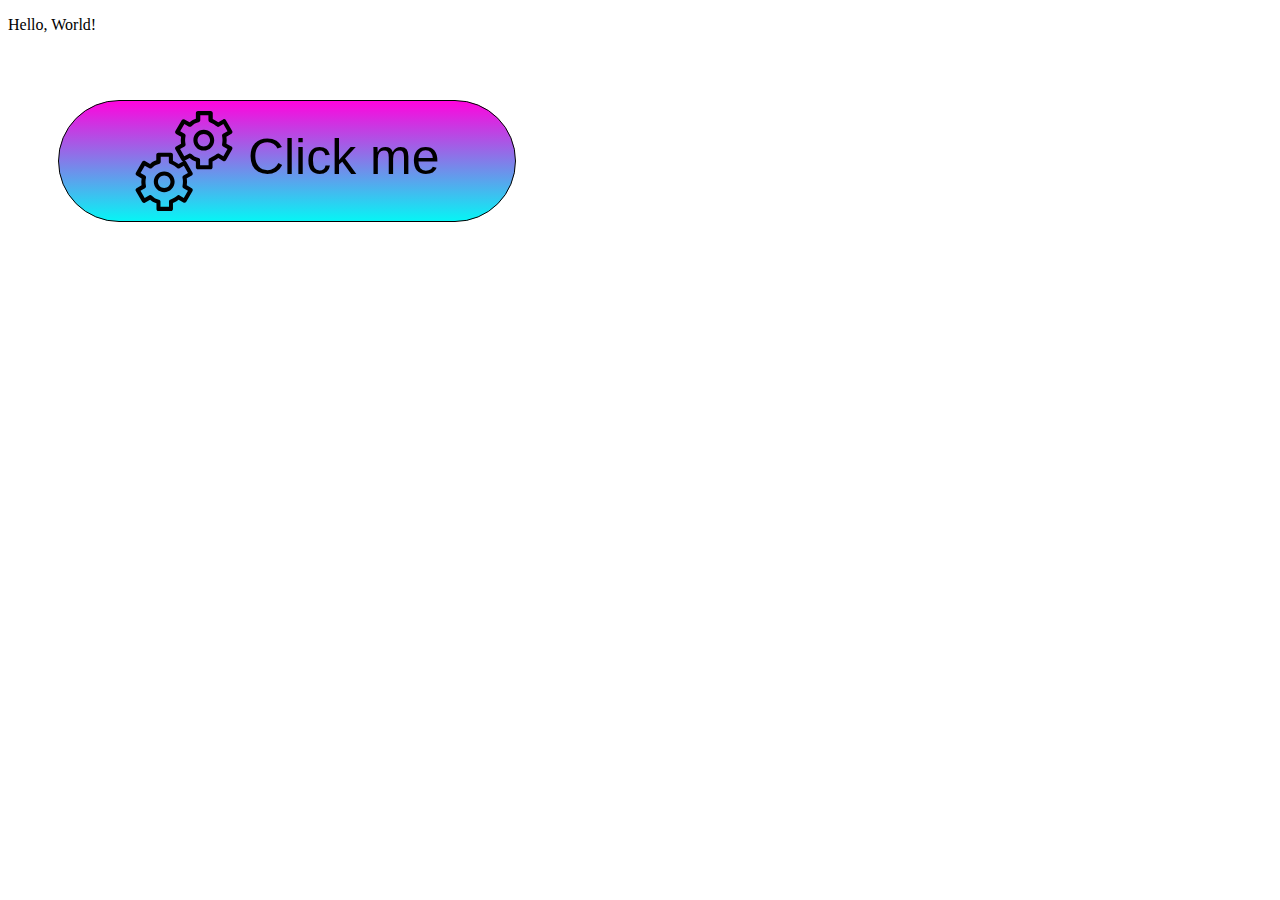
<file: docs/index.html>
<!DOCTYPE html>
<html>
    <head>
        <meta charset="utf-8"/>
        <link rel="stylesheet" type="text/css" href="./style/style.css">
        <title>Exi-cat</title>
    </head>
    <body>
        <p>Hello, World!</p>
        <form>
            <button class="new" style="border-radius: 75px;" onclick="showResult()">
                <img src="./images/gears.svg" alt="powering" style="vertical-align: middle;" width="100px">
                Click me
            </button>
        </form>
        <script type="text/javascript" src="files/powering.js"></script>
    </body>
</html>
</file>
<file: docs/style/style.css>
button.new {
    background: -moz-linear-gradient(#00BBD6, #EBFFFF);
    background: -webkit-gradient(linear, 0 0, 0 100%, from(#ff04dd), to(#06f5f5));
    filter: progid:DXImageTransform.Microsoft.gradient(startColorstr='#00BBD6', endColorstr='#EBFFFF');
    margin: 50px;
    padding: 10px 75px;
    color: rgb(0, 0, 0);
    font-size: 50px;
    -moz-border-radius: 5px;
    -webkit-border-radius: 5px;
    border-radius: 5px;
    border: 1px solid rgb(0, 0, 0);
   }
</file>
